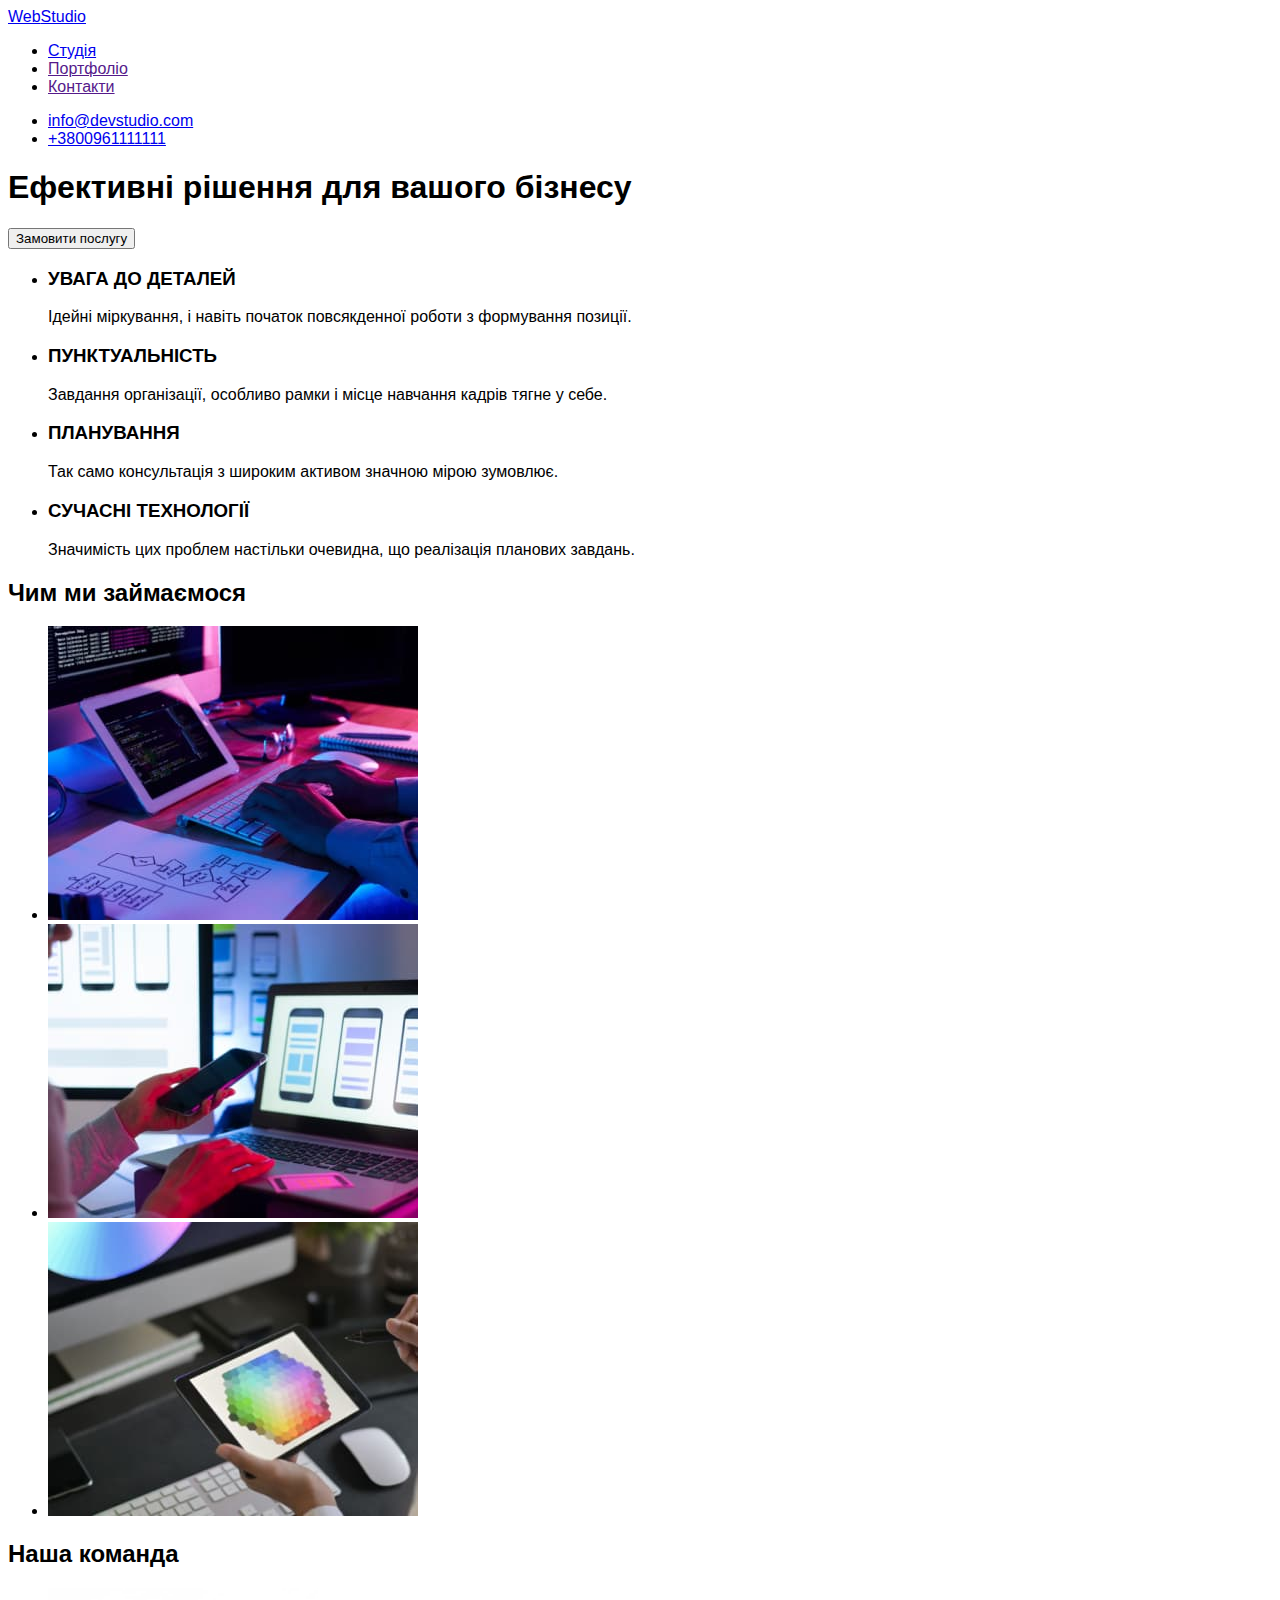
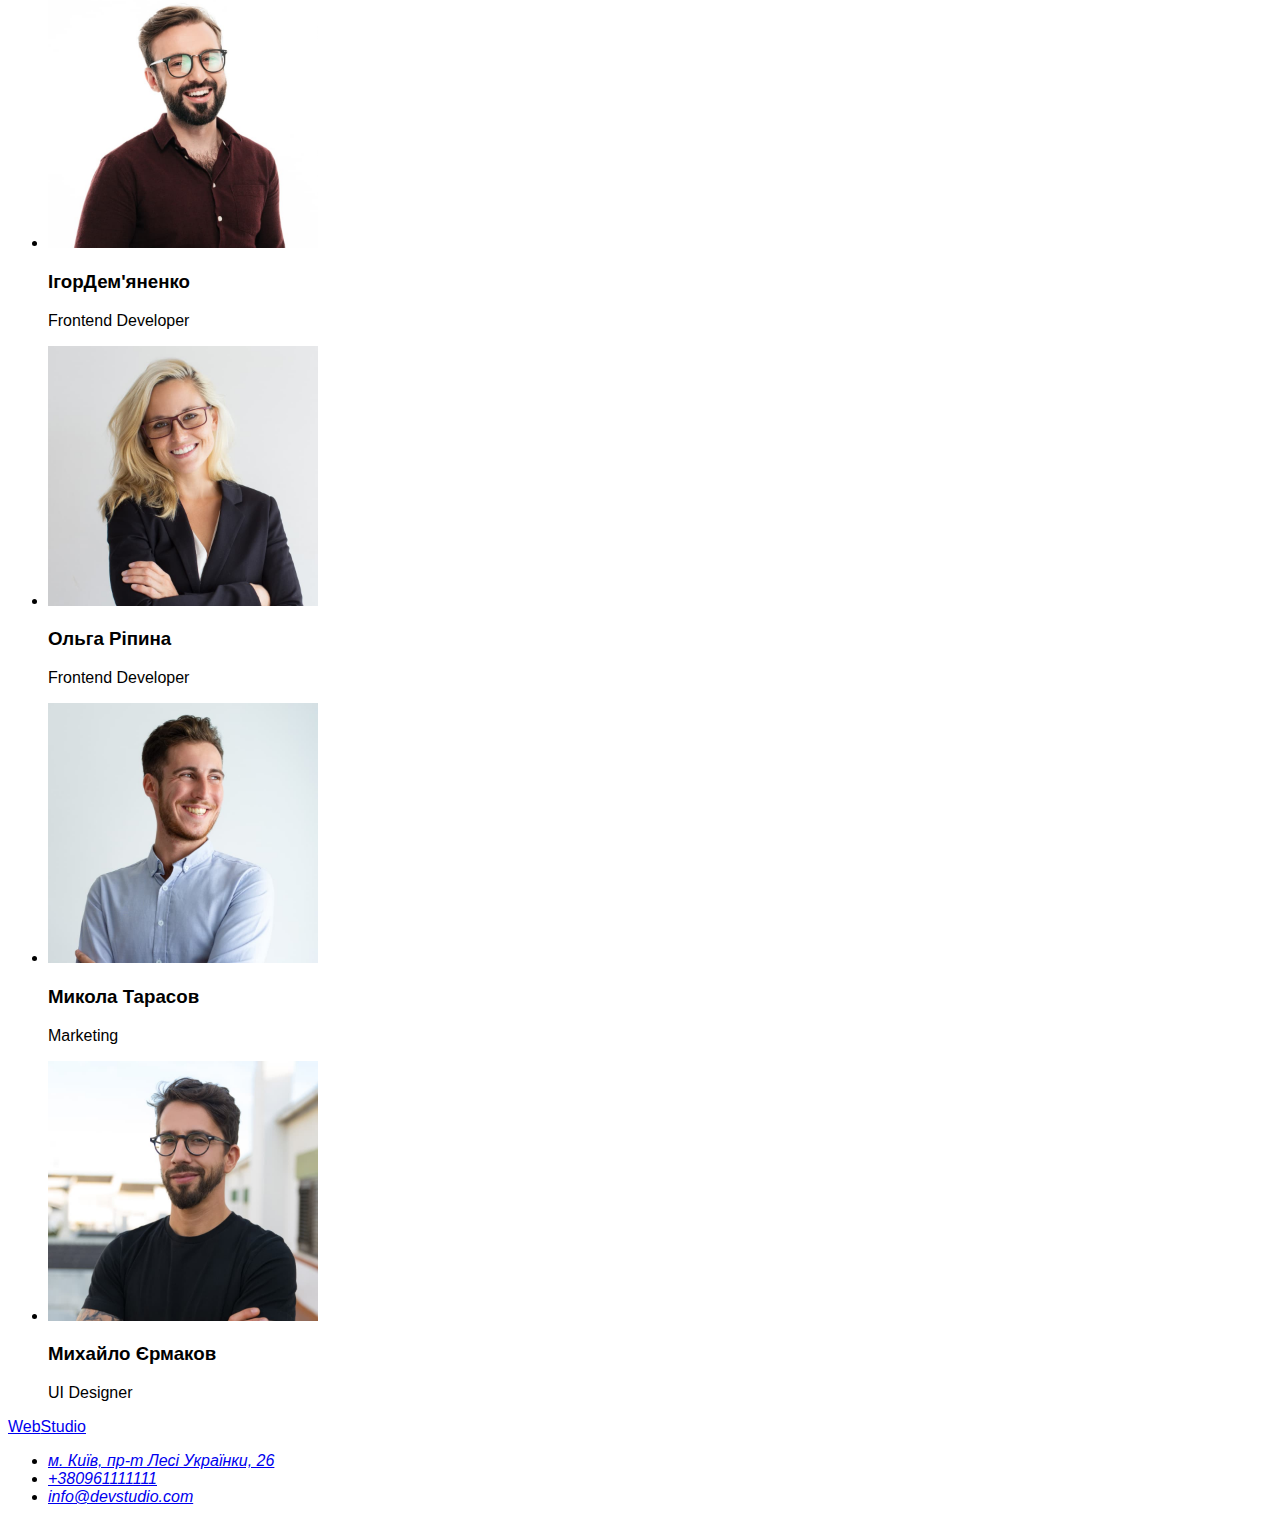
<file: index.html>
<!DOCTYPE html>
<html lang="uk">
  <head>
    <title>Студія</title>
    <link rel="stylesheet" href="./css/styles.css" />
  </head>
  <body>
    <header>
      <a href="./index.html"><span class="accent">Web</span>Studio</a>
      <nav>
        <ul>
          <li><a href="./index.html">Студія</a></li>
          <li><a href="">Портфоліо</a></li>
          <li><a href="">Контакти</a></li>
        </ul>
      </nav>
      <ul>
        <li>
          <a href="mailto:info@devstudio.com">info@devstudio.com</a>
        </li>
        <li>
          <a href="tel:+380961111111">+3800961111111</a>
        </li>
      </ul>
    </header>
    <main>
      <section>
        <h1>Ефективні рішення для вашого бізнесу</h1>
        <button type="button">Замовити послугу</button>
      </section>
      <section>
        <h2 hidden>Наші переваги</h2>
        <ul>
          <li>
            <h3>УВАГА ДО ДЕТАЛЕЙ</h3>
            <p>
              Ідейні міркування, і навіть початок повсякденної роботи з
              формування позиції.
            </p>
          </li>
          <li>
            <h3>ПУНКТУАЛЬНІСТЬ</h3>
            <p>
              Завдання організації, особливо рамки i місце навчання кадрів тягне
              у себе.
            </p>
          </li>
          <li>
            <h3>ПЛАНУВАННЯ</h3>
            <p>
              Так само консультація з широким активом значною мірою зумовлює.
            </p>
          </li>
          <li>
            <h3>СУЧАСНІ ТЕХНОЛОГІЇ</h3>
            <p>
              Значимість цих проблем настільки очевидна, що реалізація планових
              завдань.
            </p>
          </li>
        </ul>
      </section>
      <section>
        <h2>Чим ми займаємося</h2>
        <ul>
          <li>
            <img src="./images/computer.jpg" alt="планшет" width="370" />
          </li>
          <li>
            <img src="./images/computer2.jpg" alt="телефон" width="370" />
          </li>
          <li>
            <img src="./images/computer3.jpg" alt="кольори" width="370" />
          </li>
        </ul>
      </section>
      <section>
        <h2>Наша команда</h2>
        <ul>
          <li>
            <img
              src="./images/teamcard1.jpg"
              alt="Дизайнер продукту"
              width="270"
            />
            <h3>ІгорДем'яненко</h3>
            <p lang="en">Frontend Developer</p>
          </li>
          <li>
            <img src="./images/teamcard2.jpg" alt="Розробник" width="270" />
            <h3>Ольга Ріпина</h3>
            <p lang="en">Frontend Developer</p>
          </li>
          <li>
            <img src="./images/teamcard3.jpg" alt="Маркетолог" width="270" />
            <h3>Микола Тарасов</h3>
            <p lang="en">Marketing</p>
          </li>
          <li>
            <img src="./images/teamcard4.jpg" alt="Дизайнер" width="270" />
            <h3>Михайло Єрмаков</h3>
            <p lang="en">UI Designer</p>
          </li>
        </ul>
      </section>
    </main>
    <footer class="footer">
      <a href="./index.html" class="header-logo"
        ><span class="header-logo-blue">Web</span>Studio</a
      >
      <address>
        <ul>
          <li>
            <a
              class="map"
              href="https://goo.gl/maps/ojSdquVCq2KnmkKa9"
              target="_blank"
              rel="noreferrer noopener"
            >
              м. Київ, пр-т Лесі Українки, 26</a
            >
          </li>
          <li><a href="tel:+380961111111">+380961111111</a></li>
          <li><a href="mailto:info@devstudio.com">info@devstudio.com</a></li>
        </ul>
      </address>
    </footer>
  </body>
</html>
</file>
<file: css/styles.css>
:root{
    --primary-header-color:#212121;
    --second-color:#757575;
    --accent-color:#2196F3;
}



body{
    font-family: Roboto, Raleway, sans-serif;
    
}
</file>
